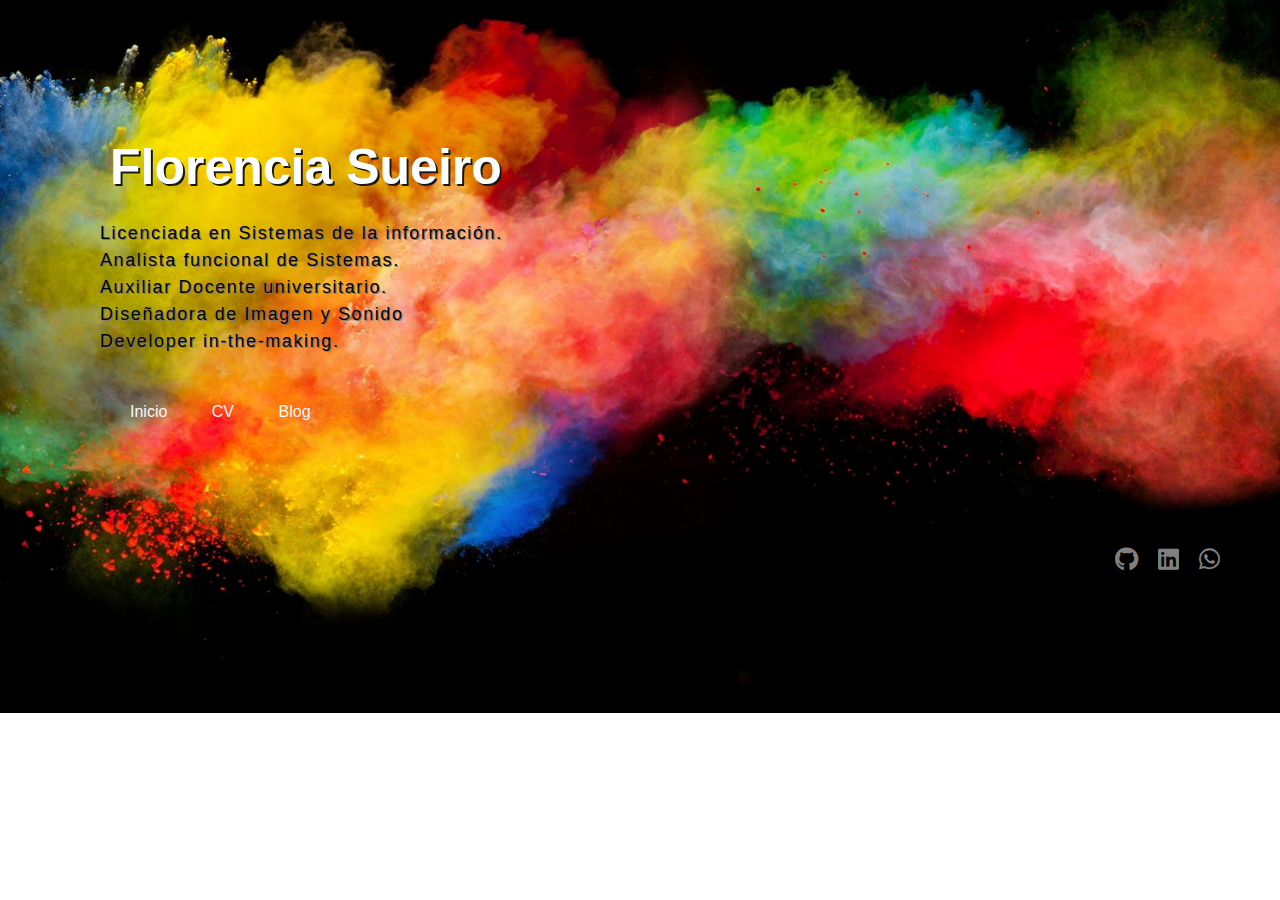
<file: Index.html>
<!doctype html>

<html lang="es">
<head>
  <meta charset="utf-8">
  <meta http-equiv="X-UA-Compatible" content="IE=edge">
  <meta name="viewport" content="width=device-width, initial-scale=1">
  <link rel="stylesheet" href="https://use.fontawesome.com/releases/v5.2.0/css/all.css">
	

  <title>FSS</title>
  <meta name="description" content="Florencia Sueiro">
  <meta name="author" content="SitePoint">

  <meta property="og:title" content="Florencia Sueiro">
  <meta property="og:type" content="website">
  <meta property="og:url" content="https://www.linkedin.com/in/florencia-sueiro/">
  <meta property="og:description" content="Florencia Sueiro">
  <meta property="og:image" content="pictures\rosaflor.png">

  <link rel="icon" href="pictures\rosaflor.ico">


  <link rel="stylesheet" href="style.css">

</head>

<body id="inicio" background="pictures\background.jpg" >
  <!-- your content here... background="pictures/1582033386_colorful-abstract_vsthemes_ru-32.jpg"-->
  <!-- your content here... -->
  <header>
    <!-- <h1> Rosa Flor's Web  </h1> -->
     <!-- <nav>
      <ul>  
          <li><a href="Index.html">Inicio</a></li>
          <li><a href="micv.html">CV</a></li>
          <li><a href="miblog.html">Blog</a></li>
      </ul>
  </nav> -->
 
</header>


  <!--<div class="grilla">
    <div class="div-borde">Experiencia JS 90%</div>
    <div class="div-borde">Experiencia JS 90%</div>
    <div class="div-borde">Experiencia JS 90%</div>
    <div class="div-borde">Experiencia JS 90%</div>
    <div class="div-borde">Experiencia JS 90%</div>
    <div class="div-borde">Experiencia JS 90%</div>
  </div>-->
  <div class="container3">
    <h1 class="m"><a href="index.html">Florencia Sueiro</a></h1>
    <h2>Licenciada en Sistemas de la información.<br> 
      Analista funcional de Sistemas.<br>
      Auxiliar Docente universitario.<br>
      Diseñadora de Imagen y Sonido<br>
      Developer in-the-making.<br>
    </h2>
    <nav class="menu">
            <ul>
                <li class="active"><a href="Index.html">Inicio</a></li>
                <li><a href="micv.html">CV</a></li>
                <li><a href="miblog.html">Blog</a></li>
                <!--<li><a href="contacto.html">Contacto</a></li>-->
            </ul>
            
        </nav><!-- .nav-menu -->

    
  </div>

   <footer id="foot">
    <div class="footer1" >
      <div class="footer-links1" id="footer">
          <a href="https://github.com/poppin-animation" target="_blank"><i class="fab fa-github"></i></a>
          <a href="https://www.linkedin.com/in/florencia-sueiro/" target="_blank"><i class="fab fa-linkedin"></i></a>
          <a href="https://api.whatsapp.com/send?phone=5491167685490&text=Me%20interesa%20saber%20mas%20sobre%20Rosa%20Flor" target="_blank"><i class="fab fa-whatsapp"></i></a>
      </div>
  </div>
    </footer>


</body>
</html>
</file>
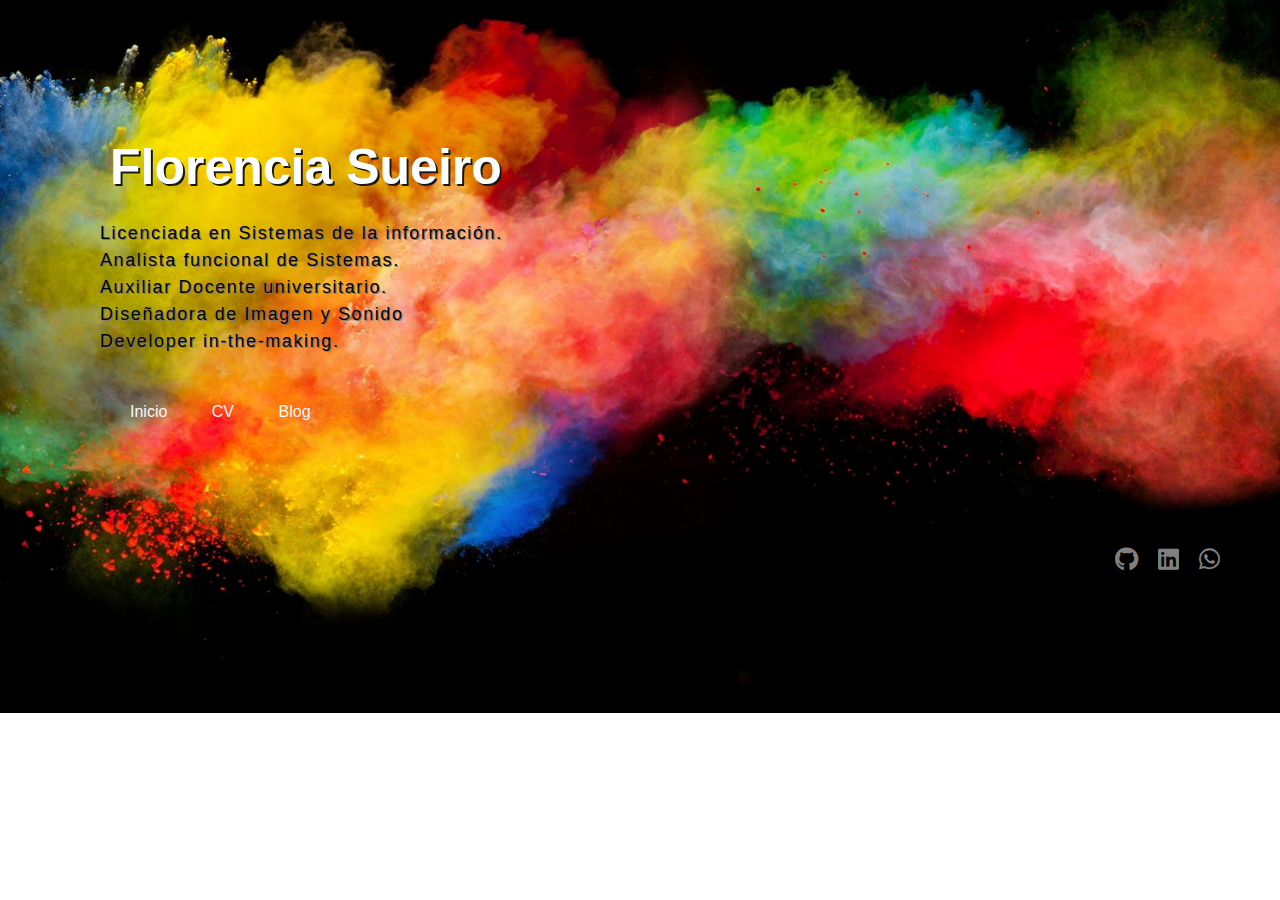
<file: index.html>
<!doctype html>

<html lang="es">
<head>
	<!-- Google tag (gtag.js) -->
	<script async src="https://www.googletagmanager.com/gtag/js?id=G-21CJRM1YRX"></script>
	<script>
	  window.dataLayer = window.dataLayer || [];
	  function gtag(){dataLayer.push(arguments);}
	  gtag('js', new Date());

 	 gtag('config', 'G-21CJRM1YRX');
	</script>
  <meta charset="utf-8">
  <meta http-equiv="X-UA-Compatible" content="IE=edge">
  <meta name="viewport" content="width=device-width, initial-scale=1">
  <link rel="stylesheet" href="https://use.fontawesome.com/releases/v5.2.0/css/all.css">
	

  <title>FSS</title>
  <meta name="description" content="Florencia Sueiro">
  <meta name="author" content="SitePoint">

  <meta property="og:title" content="Florencia Sueiro">
  <meta property="og:type" content="website">
  <meta property="og:url" content="https://www.linkedin.com/in/florencia-sueiro/">
  <meta property="og:description" content="Florencia Sueiro">
  <meta property="og:image" content="pictures\rosaflor.png">

  <link rel="icon" href="pictures\rosaflor.ico">


  <link rel="stylesheet" href="style.css">

</head>

<body id="inicio" background="pictures\background.jpg" >
  <!-- your content here... background="pictures/1582033386_colorful-abstract_vsthemes_ru-32.jpg"-->
  <!-- your content here... -->
  <header>
    <!-- <h1> Rosa Flor's Web  </h1> -->
     <!-- <nav>
      <ul>  
          <li><a href="Index.html">Inicio</a></li>
          <li><a href="micv.html">CV</a></li>
          <li><a href="miblog.html">Blog</a></li>
      </ul>
  </nav> -->
 
</header>


  <!--<div class="grilla">
    <div class="div-borde">Experiencia JS 90%</div>
    <div class="div-borde">Experiencia JS 90%</div>
    <div class="div-borde">Experiencia JS 90%</div>
    <div class="div-borde">Experiencia JS 90%</div>
    <div class="div-borde">Experiencia JS 90%</div>
    <div class="div-borde">Experiencia JS 90%</div>
  </div>-->
  <div class="container3">
    <h1 class="m"><a href="index.html">Florencia Sueiro</a></h1>
    <h2>Licenciada en Sistemas de la información.<br> 
      Analista funcional de Sistemas.<br>
      Auxiliar Docente universitario.<br>
      Diseñadora de Imagen y Sonido<br>
      Developer in-the-making.<br>
    </h2>
    <nav class="menu">
            <ul>
                <li class="active"><a href="index.html">Inicio</a></li>
                <li><a href="micv.html">CV</a></li>
                <li><a href="miblog.html">Blog</a></li>
                <!--<li><a href="contacto.html">Contacto</a></li>-->
            </ul>
            
        </nav><!-- .nav-menu -->

    
  </div>

   <footer id="foot">
    <div class="footer1" >
      <div class="footer-links1" id="footer">
          <a href="https://github.com/poppin-animation" target="_blank"><i class="fab fa-github"></i></a>
          <a href="https://www.linkedin.com/in/florencia-sueiro/" target="_blank"><i class="fab fa-linkedin"></i></a>
          <a href="https://api.whatsapp.com/send?phone=5491167685490&text=Me%20interesa%20saber%20mas%20sobre%20Rosa%20Flor" target="_blank"><i class="fab fa-whatsapp"></i></a>
      </div>
  </div>
    </footer>


</body>
</html>
</file>
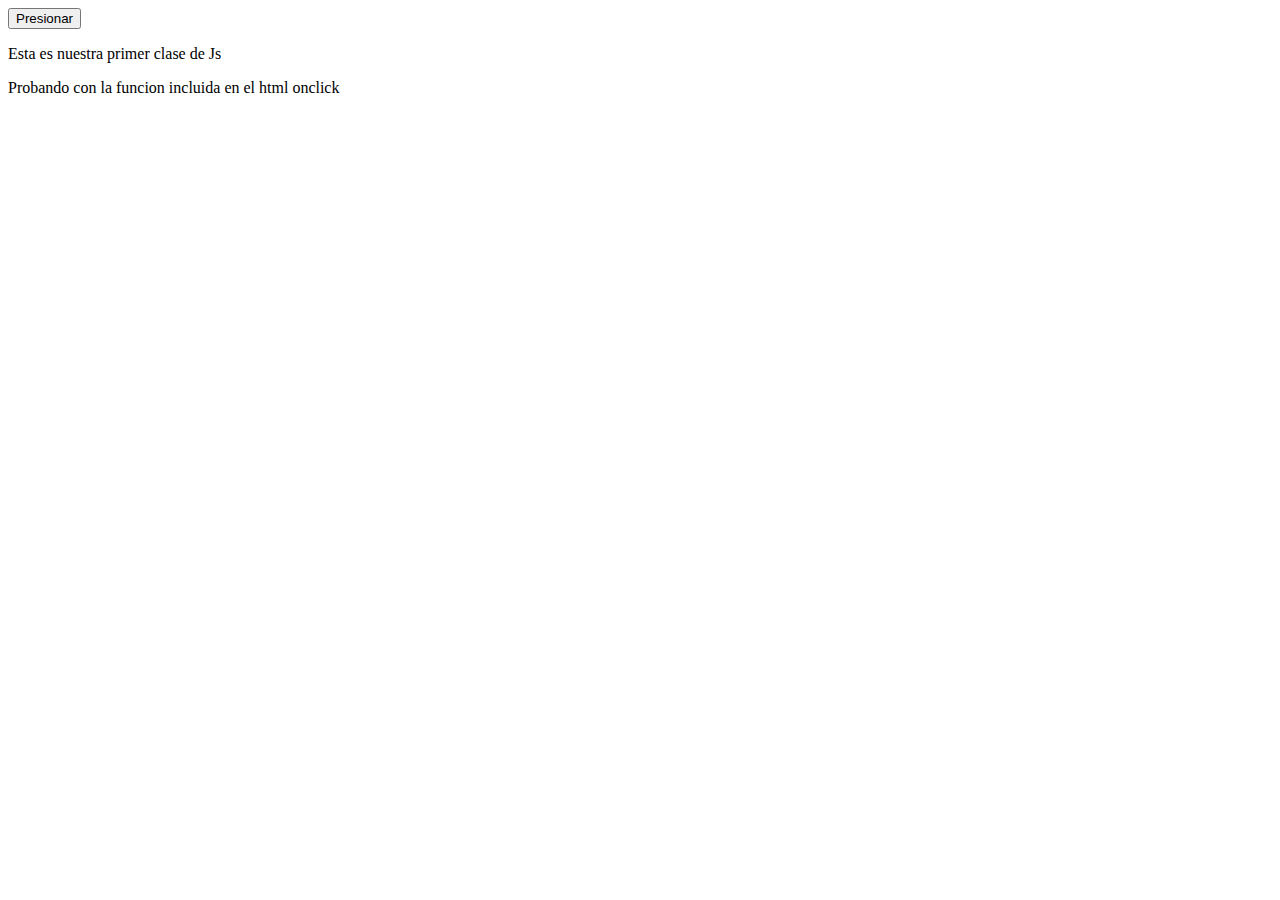
<file: prueba.html>
<!DOCTYPE html>
<html lang="en">
<head>
    <meta charset="UTF-8">
    <meta http-equiv="X-UA-Compatible" content="IE=edge">
    <meta name="viewport" content="width=device-width, initial-scale=1.0">
    <title>Intro a JS</title>


   


</head>
<body>
    
<button onclick="mensaje()"> Presionar</button>

<p onclick="menparr()">Esta es nuestra primer clase de Js</p>

<p onclick="alert('Esta es la otra manera')">Probando con la funcion incluida en el html onclick</p>

<script src="mensaje.js"></script>
</body>
</html>
</file>
<file: style.css>
*{
    margin: 0;
    padding: 0;
    box-sizing: border-box;
}

body{
    font-family: 'Gill Sans', 'Gill Sans MT', Calibri, 'Trebuchet MS', sans-serif;
    text-align: center;
}

 #inicio
{
   
    background-position: center;
    background-repeat: no-repeat;
    background-size: cover;
    /*position:relative;*/
}
 /**/
.bg-image{

    height: 400px;

}

.blog{
  display: flex;
  flex-direction: row;
  align-content: center space-around;
  margin: 20px;
  padding: 10px;
}

.blog-image{
  width: 200px;
  padding: 5px;
}

.blog-text{
  background-color: whitesmoke;
  padding: 5px;
  margin: 5px;
  display: flex;
  flex-direction: column;
  align-content: space-around;
  justify-content: space-around;
  
}

.blog-text h3{
  padding: 10px;
}



#blog
{
    background-position-y: top;
    background-position: center;
    background-repeat: no-repeat;
    background-size: cover;
    /*position:relative;*/
}

.container{
  display: flex;
  align-content: space-around center;
  background-color: whitesmoke;
  margin: 80px;
}

.container4{
  
  background-color: whitesmoke;
  margin: 50px;
  
}

.container4 h3{
  padding: 10px;
}

.titulo-imagen
{
  padding: 10px;
}

.xp{
  display: flex;
  justify-content: space-between;
}
.detalle
{
  width: 400px;
  padding: 7px;
  margin-left: 1px;
  margin-right: 1px;
  text-align: justify ;

}
.detalle h3{
  text-align: center ;
}
.detalle p{
  text-align: center ;
}
header{
    width: 100%;
    padding: 10px;
    color: cornsilk;
    text-align: center;
    
}

h1{
    color: #ffffff;
}


.container3{
    font-size: 1rem;
    font-weight: 400;
    line-height: 1.5;
    font-family: "Open Sans", sans-serif;
    color: rgb(46, 46, 46);
    box-sizing: border-box;
    align-content: space-around;
    margin-top:100px;
    transition: ease-in-out 0.3s;
    justify-content: start;
    width: 100%;
}

.container3 h2{
    text-align: left;
    margin-left: 100px;
    font-size: 18px;
    letter-spacing: 1.6px;
    word-spacing: 0px;
    text-decoration: none solid rgb(224, 224, 224);
    text-shadow: 1px 1px 0px #7a7a7a;
    font-style: normal;
    font-variant: normal;
    text-transform: none;    
    font-family: "Raleway", sans-serif;
    display: block;
    margin-block-start: 0.83em;
    margin-block-end: 0.83em;
    margin-inline-start: 100px;
    margin-inline-end: 0px;
    color: #000000;
    font-weight: 500;
}


.container3 h1{
  color: white;
  text-shadow: 2px 2px 0px #181818;
  text-align: left;
  margin-left: 110px;
  font-size: 50px;
 
}
.m a{
  color: white;
  text-shadow: 2px 2px 0px #181818;
  text-align: left;
 
}


.container3 a{
    text-decoration: none;

}

.menu{
  left: 0;
  bottom: 0;
  background-color: transparent;
  font-family: "Raleway", sans-serif;
  display: flex;
  align-items: left;
  justify-content: left;
  height: 5px;
  padding: 10px 30px;
  margin-top: 10px;
  margin-left:80px;

  opacity: 1;
}

.menu :hover{
 background-color: rgb(51, 151, 151);
 border-radius: 35px;
}

.nav-menu{
    left: 0;
    bottom: 0;
    background-color: transparent;
    font-family: "Raleway", sans-serif;
    display: flex;
    align-items: center;
    justify-content: space-around;
    height: 10px;
    padding: 10px 50px;
    margin-top: 50px;
    width: 100%;
    opacity: 0.50;

}
.extra{
    width:50%;
}

.nav-menu :hover{
    opacity: 1;
    
}
nav ul li:hover{
    /*background: grey;*/
    opacity: 1;
    background-color: rgb(51, 151, 151);
    border-radius: 35px;
}

nav{
    background: transparent;
}

nav ul{
    list-style: none;
    text-align: right;
}

nav ul li{
    display: inline-block;
    padding: 20px;
    transition: all ease-in-out 300ms;
}

ul li a{
    color: ghostwhite;
    text-decoration: none;
}

nav ul li:hover{
        /*background: grey;*/
        opacity: 1;
}

h1{
    padding-top: 10px;
}
.grilla{
    display:grid;
    grid-template-columns: 33% 33% 33%;
    grid-template-rows: 100% 100%;
    gap: 2em;
    text-align:center ;


}

.grilla-cv{
    display:grid;
    grid-template-columns: 33% 33% 33%;
    grid-template-rows: 100% 100%;
    gap: 2em;
    text-align:center ;
    align-content: center center;


}

.div-borde{
    border: 2px;
    border-radius: 10em;
    border-style: solid;
    justify-content:center;
    display: inline;
    text-align:center;
}

container-footer{
    margin: 0 auto;
  }

  #foot{
     margin-top: 120px;
     width:100%;

  }
  .footer1 {
    /*position: fixed;*/
    left: 0;
    bottom: 0;
    /*background: #F4F4F4;*/
    background: transparent;
    display: flex;
    justify-content: flex-end;
    height: 100px;
    padding: 0px 50px;
    margin-top: 5px;
    width: 100%;

  }
  .footer {
    /*position: fixed;*/
    left: 0;
    bottom: 0;
    /*background: #F4F4F4;*/
    background: transparent;
    display: flex;

    height: 100px;
    padding: 0px 50px;
    margin-top: 5px;
    width: 100%;

  }
  .footer-links {
    display: flex;
    align-items: center;
  }
  .footer-links a {
    color: rgb(0, 0, 0);
    opacity: 0.25;
    text-decoration: none;
    font-size: 24px;
    padding: 0px 10px;
  }
  .footer-links a:hover {
    opacity: 1;
  }
  .footer .fa-heart {
    color: #D23333;
  }
  .footer-links1 {
    display: flex;
    align-items: center;
  }
  .footer-links1 a {
    color: rgb(255, 255, 255);
    opacity: 0.5;
    text-decoration: none;
    font-size: 24px;
    padding: 0px 10px;
  }
  .footer-links1 a:hover {
    opacity: 2;
  }

  .three p{
    font-family: "Lucida Sans Unicode", "Lucida Grande", sans-serif;
    font-size: 18px;
    letter-spacing: 1.6px;
    word-spacing: 0px;
    color: #000000;
    font-weight: 700;
    text-decoration: none solid rgb(68, 68, 68);
    font-style: normal;
    font-variant: normal;
    text-transform: none;
  }
  #demotext {
    color: black;
    text-shadow: 2px 2px 0px #f1f1f1;
    color: black;

  }


  .vl{
    border-left: 1px solid #38546d;
    background: #16222c;
    width: 1px;
    height: 350px;

  }
  .wrapper {
    display: grid;
    grid-template-columns: repeat(3, 1fr);
    grid-gap: 10px;
    grid-auto-rows: minmax(100px, auto);
  }
  .one {
    grid-column: 1 / 2;
    grid-row: 1 / 2;

    border-top: solid 3px hotpink;
    border-bottom: solid 3px hotpink;
    border-right: solid 3px hotpink;
    border-left: solid 3px hotpink;
    background-color: hotpink;

  }
  .two {
    grid-column: 2 / 4;
    grid-row: 1 / 3;
    border-top: solid 3px greenyellow;
    border-bottom: solid 3px greenyellow;
    border-right: solid 3px greenyellow;
    border-left: solid 3px greenyellow;
    background-color: greenyellow;
  }
  .three {
    grid-column: 1;
    grid-row: 2 / 5;
    border-top: solid 3px skyblue;
    border-bottom: solid 3px skyblue;
    border-right: solid 3px skyblue;
    border-left: solid 3px skyblue;
    background-color: skyblue;
  }
  .four {
    grid-column: 3;
    grid-row: 3;
    border-top: solid 3px lightgoldenrodyellow;
    border-bottom: solid 3px lightgoldenrodyellow;
    border-right: solid 3px lightgoldenrodyellow;
    border-left: solid 3px lightgoldenrodyellow;
    background-color: lightgoldenrodyellow;

  }
  .five {
    grid-column: 2;
    grid-row: 3 / 5;
    border-top: solid 3px plum;
    border-bottom: solid 3px plum;
    border-right: solid 3px plum;
    border-left: solid 3px plum;
    background-color: plum;
  }
  .six {
    grid-column: 3;
    grid-row: 4;

    border-top: solid 3px orange;
    border-bottom: solid 3px orange;
    border-right: solid 3px orange;
    border-left: solid 3px orange;
    background-color: orange;
  }
.wrapper p{
    /*text-decoration-line: underline ;*/
    font-weight: bold;
    font-family: Verdana, Geneva, Tahoma, sans-serif;
}

.four ul li{
    display: inline-block;
    padding: 20px;
    transition: all ease-in-out 300ms;
}
.five ul li{
    padding: 4px;
    display: list-item;
    list-style-type: none;
    transition: all ease-in-out 300ms;
}



.box {
  background-color: #444;
  color: #fff;
  border-radius: 5px;
  padding: 20px;
  font-size: 150%;
}

.box:nth-child(even) {
  background-color: #ccc;
  color: #000;
}

.wrapper2 {
  width: 600px;
  display: grid;
  grid-gap: 10px;
  grid-template-columns: repeat(6, 100px);
  grid-template-rows: 100px 100px 100px;
  grid-auto-flow: column;
}


.myButton {
	box-shadow:inset 0px 39px 0px -24px #e67a73;
	background-color:#e4685d;
	border-radius:4px;
	border:1px solid #ffffff;
	display:inline-block;
	cursor:pointer;
	color:#ffffff;
	font-family:Arial;
	font-size:15px;
	padding:6px 15px;
	text-decoration:none;
	text-shadow:0px 1px 0px #b23e35;
}
.myButton:hover {
	background-color:#eb675e;
}
.myButton:active {
	position:relative;
	top:1px;
}
</file>
